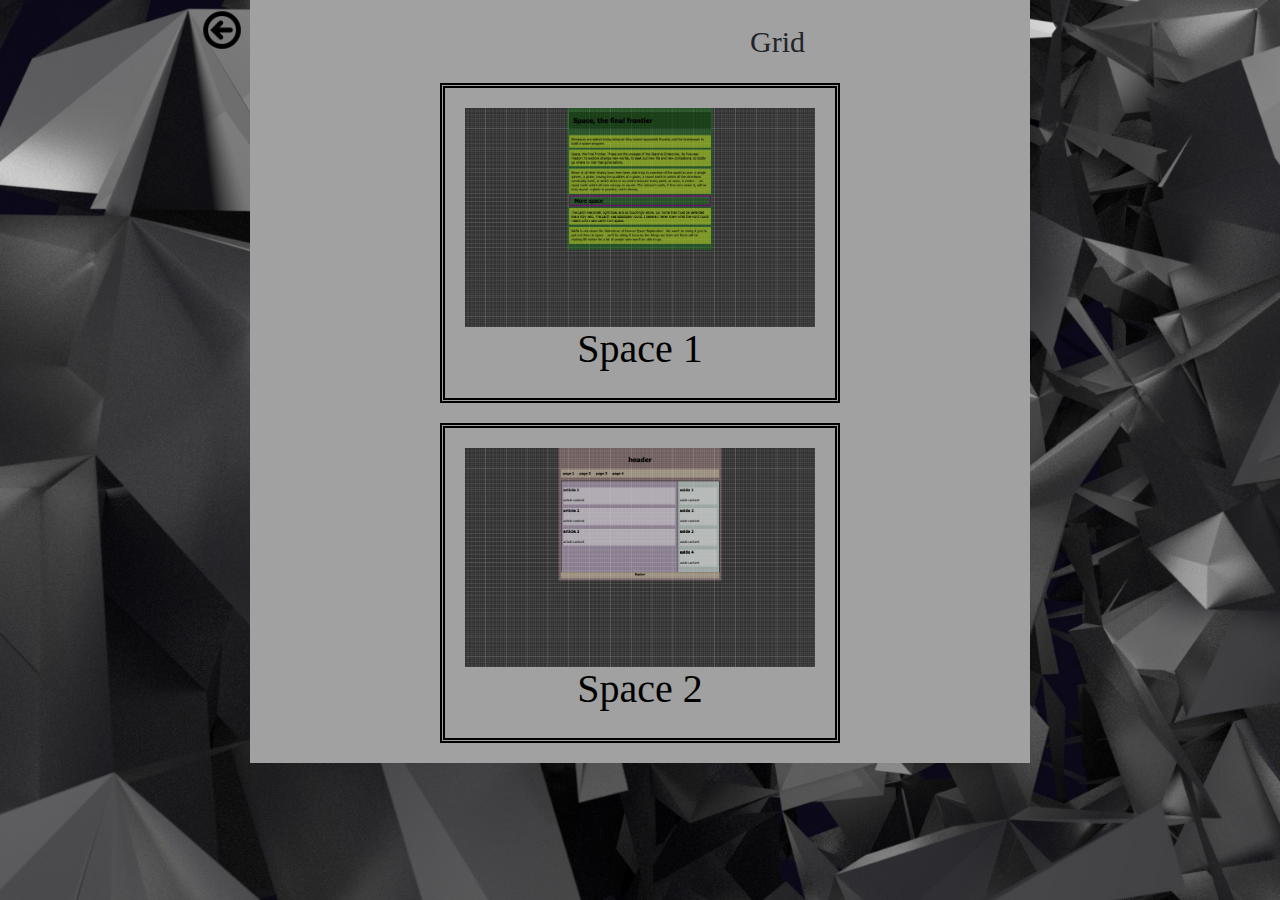
<file: grid.html>
<!DOCTYPE html>
<html>
	<head>
		<title>Grid</title>
		<meta charset="utf-8">
		<link rel="icon" type="image/x-icon" href="img/icon.png">
		<link rel="stylesheet" type="text/css" href="css/bootstrap.css">
		<link rel="stylesheet" type="text/css" href="css/font-awesome.css">
		<link rel="stylesheet" type="text/css" href="css/style.css">
	</head>
	<body>
		<header>
			<a onclick="window.history.back()"> 
				<img src="img/back_button.png" id="backHome" alt="img not readable"></a>
		</header>

		<main>
			
			<section class="wrapper">
				<article>
					<h1 class="title">Grid</h1>
				</article>
				<article class="block"> 
					<a target="_BLANK" href="opdrachten/grid/space1.html">
						<img class="image100" src="img/grid1.png" alt="image not readable" title="grid1" class="opdrachtImage">
						<h1>Space 1</h1>
					</a>
				</article>
				<article class="block"> 
					<a target="_BLANK" href="opdrachten/grid/space2.html">
						<img class="image100" src="img/grid2.png" alt="image not readable" title="grid1" class="opdrachtImage">
						<h1>Space 2</h1>
					</a>
				</article>
			</section>
		</main>
	</body>
</html>
</file>
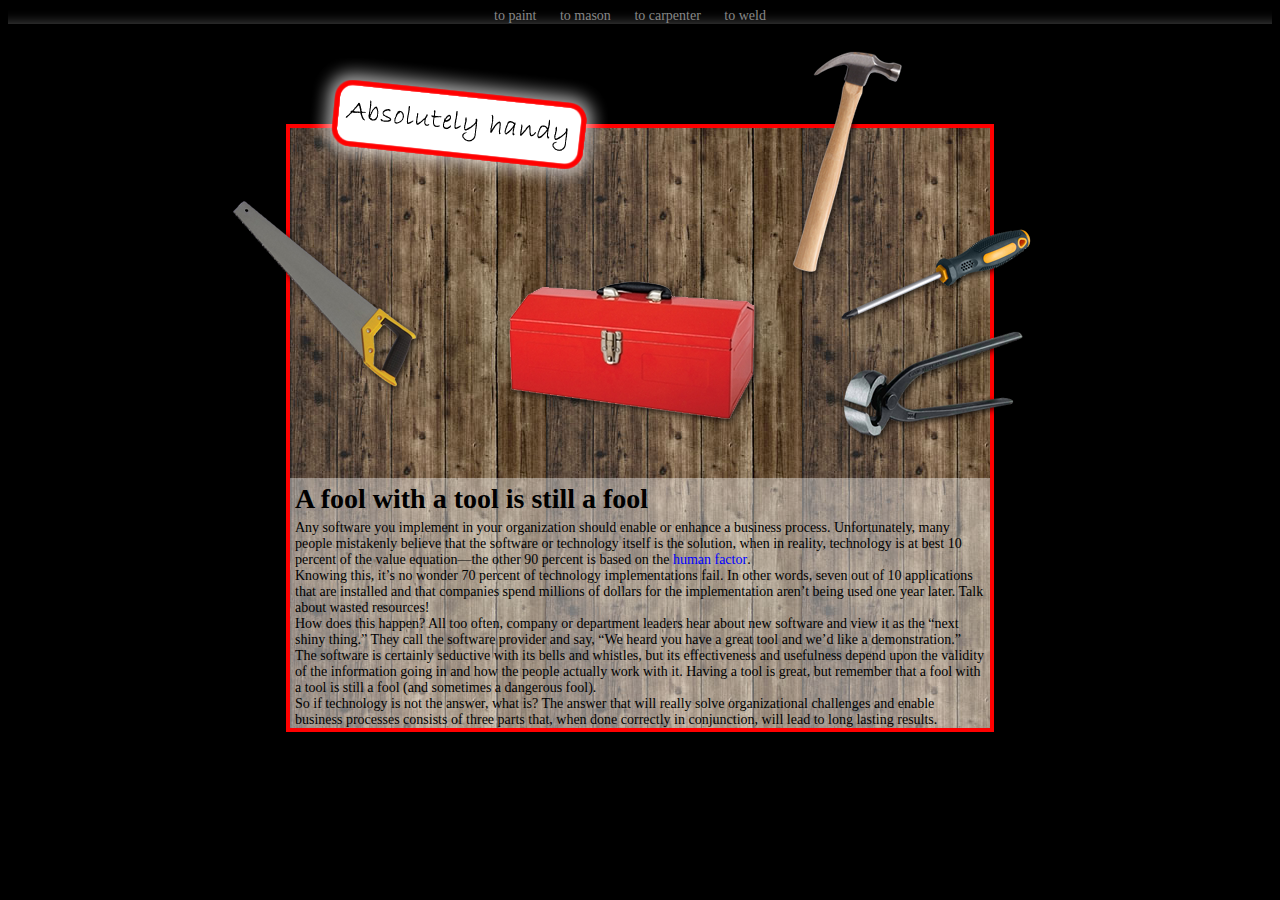
<file: opdrachten/handy/absolutely.html>
<!doctype html>
<html>
	<head>
		<title>Absolutely handy</title>	
		<meta charset="utf-8" />
		<link rel="stylesheet" type="text/css" href="css/absolutely.css"/>
	</head>

	<body>
		<header>
			<nav>
				<a href="#">to paint</a>
				<a href="#">to mason</a>
				<a href="#">to carpenter</a>
				<a href="#">to weld</a>	
			</nav>
		</header>

		<main>
			<section id="block">
				<article>
					<a id="title" href="#"><img src="img/title.png"></a>
					<a id="saw" href="#"><img src="img/saw.png"></a>
					<a id="hammer" href="#"><img src="img/hammer.png"></a>
					<a id="screwdriver" href="#"><img src="img/screwdriver.png"></a>	
					<a id="pincers" href="#"><img src="img/pincers.png"></a>
					<div class="dropdown">
						<button class="dropbtn"><img src="img/toolbox.png"></button>
						<ul class="dropdown-content">
							<li><a href="#">tape measure</a></li>
							<li><a href="#">wood graver</a></li>
							<li><a href="#">drill</a></li>
							<li><a href="#">pricker</a></li>
						</ul>
					</div>
				</article>
				<article id="text">
					<h1>A fool with a tool is still a fool</h1>
					<p>
						Any software you implement in your organization should enable or enhance a business process. Unfortunately, many people mistakenly believe that the software or technology itself is the solution, when in reality, technology is at best 10 percent of the value equation—the other 90 percent is based on the 
						<span href="#" id="humanfactor"> human factor
							<a id="human">Human factor meaning: culture, standards &amp; values, intelligence, knowledge, decisions etc.</a>
						</span>.
					</p>
					<p>
						Knowing this, it’s no wonder 70 percent of technology implementations fail. In other words, seven out of 10 applications that are installed and that companies spend millions of dollars for the implementation aren’t being used one year later. Talk about wasted resources!
					</p>
					<p>
						How does this happen? All too often, company or department leaders hear about new software and view it as the “next shiny thing.” They call the software provider and say, “We heard you have a great tool and we’d like a demonstration.” The software is certainly seductive with its bells and whistles, but its effectiveness and usefulness depend upon the validity of the information going in and how the people actually work with it. Having a tool is great, but remember that a fool with a tool is still a fool (and sometimes a dangerous fool).
					</p>
					<p>
						So if technology is not the answer, what is? The answer that will really solve organizational challenges and enable business processes consists of three parts that, when done correctly in conjunction, will lead to long lasting results.
					</p>
				</article>
			</section>
		</main>
	</body>
</html>
</file>
<file: css/style.css>
@media screen and (min-width: 1600px;

) {
}
* {
	margin: 0px;
	padding: 0px;
}

body {
	margin: 0;
	background-image: url("../img/bg.jpg");
	background-size: cover;
	background-attachment: fixed;

}

header {
	margin-left: 10px;
}

i#drop {
	position: relative;
	left: 50%;
}

div.dropdown {
	position: fixed;
	width: 70px;
	height: 205px;
	left: 13%;
}

nav.dropdownContent {
	display: none;
	background-color: rgba(255, 255, 255, 0.5);
	position: fixed;
	border: 1px solid black;
	float: left;
	top: 0%;
	left: 0%;
	width: 14.9%;
}

div.dropdown:hover nav.dropdownContent {
	display: block;
}

nav.dropdownContent a {
	display: block;
	padding: 5px 10px;
}

nav.dropdownContent a:hover:not(.active) {
	background-color: rgba(193,193,193,0.5);
	color: #ffffff;
}

a.active {
	background-color: #000000;
	color: #ffffff;
}

a {
	text-decoration: none;
	color: #000000;
}

.dropdownOpdrachten {
	list-style-type: none;
}

.wrapper {
	background-color: #a1a1a1;
	display: flex;
	flex-wrap: wrap;
	justify-content: space-around;
	margin: 0px 250px;
}

h1 {
	text-align: center;
	font-family: Luminari;
}

h2 {
	font-size: 30px;
	text-align: center;
	text-decoration: none;
	font-family: cursive;
	padding: 10px;
	margin: 0px;
}

h3 {
	font-family: cursive;
	font-size: 20px;
	margin-bottom: 0px;
}

ul {
	list-style-type: none;
	padding: 0px;
}
#profielfoto {
	width: 45%;
	position: relative;
	left: 25%;
	border: 5px double #000000;
	margin-bottom: 20px;
}

#backHome {
	position: fixed;
	left: 15%;
	width: 60px;
	height: 60px;
	float: left;
	cursor: pointer;
}

#github {
	left: 70%;
}

#facebook {
	left: 75%;
}

#mail {
	left: 80%;
}

#merwelanden {
	width: 100%;
	height: 100%;
	float: left;
	border: 5px double #000000;
	margin: 0px 100px 20px 100px;
}

.title {
	text-align: center;
	margin: 25px 500px;
	font-size: 30px;
}

.block {
	width: 400px;
	height: 320px;
	margin-bottom: 20px;
	padding: 20px;
	border: 5px double #000000;
}

.miniBlock {
	display: inline-flex;
	width: 45%;
	height: 60%;
	margin: 35px 15px 15px 0px;
	border: 5px double #000000;
}

.bigblock {
	width: 800px;
	margin-bottom: 20px;
	padding: 20px;
	border: 5px double #000000;
	text-align: center;
}

.image50{
	position: relative;
	left: 25%;
	width: 50%;

}

.image100 {
	width: 100%;
}

.grid {
	width: 90%;
	height: 40%;
	padding-bottom: 5px;
	margin: 0px 15px;

}

.item {
	width: 30%;
	list-style-type: none;
}

.cursive {
	font-family: cursive;
	font-size: 18px;
}

.link {
	color: #004fff;
}

.tekst {
	margin: 0 200px;
}

.buttons {
	position: absolute;
	font-size: 50px;
}
</file>
<file: opdrachten/handy/css/absolutely.css>
body {
	text-align : center;
	font-family : Tahoma;
	font-size : 14px;
	background-color : black;
}

header nav {
	background-image: url(../img/bar1.png);
}

header nav a {
	color: #888888;
	display: inline;
	padding-right: 20px;
}

header nav:hover {
	background-image: url(../img/bar2.png);
}

header nav:hover a{
	color: #000000;
}

div li {
	border-bottom: 1px solid black;
	padding: 3px;
}

h1 {
	margin: 5px 0px;
}

p {
	margin: 0px;
}

a {
	text-decoration: none;
}

span {
	padding: 0px;
	display: block;
}

#title {
	position: absolute;
	left: 20px;
	top: -70px;
}

#saw {
	position: relative;
	left: -60px;
	top: 70px;
}

#saw:hover {
	left: -55px;
}

#hammer {
	position: absolute;
	left: 500px;
	top: -80px;
}

#hammer:hover {
	left: 495px;
}

#screwdriver {
	position: absolute;
	left: 550px;
	top: 100px;
}

#screwdriver:hover {
	left: 545px;
}

#pincers {
	position: absolute;
	left: 550px;
	top: 200px;
}

#pincers:hover {
	left: 545px;
}

#block {
	text-align: left;
	position: relative;
	width: 700px;
	margin: 100px auto;
	min-height: 600px;
	background-image: url(../img/bg.jpg);
	border: 4px solid red;
}

#text {
	background-color: rgba(255,255,255,0.4);
	position: absolute;
	bottom: 0px;
	padding: 0px 5px;
}

#humanfactor {
	display: inline-block;
	position: relative;
	color: blue;

}

#human {
	display: none;
	color: #000000;
	background-color: #ffffff;
	width: 200px;
	padding: 3px;
	border: 1.5px solid blue;
	border-radius: 10px;
	position: absolute;
}

#humanfactor:hover #human {
	display: block;
}

.dropdown {
	position: relative;
	left: 210px;
	top: -50px;
	width: 200px;
}

.dropbtn {
    border: none;
    left: 220px;
    top: 0px;
    background-color: inherit;
}

.dropdown-content {
	display: none;
	list-style-type: none;
	border: 1px solid black;
	padding-left: 0px;
	position: absolute;
	left: 10px;
	top: 80px;
	background-color: #ffffff;
}

.dropdown-content a{
	color: #000000;
}

.dropdown:hover .dropdown-content {
	display: block;
}

.dropdown-content li:hover {
	background-color: #fff599;
}
</file>
